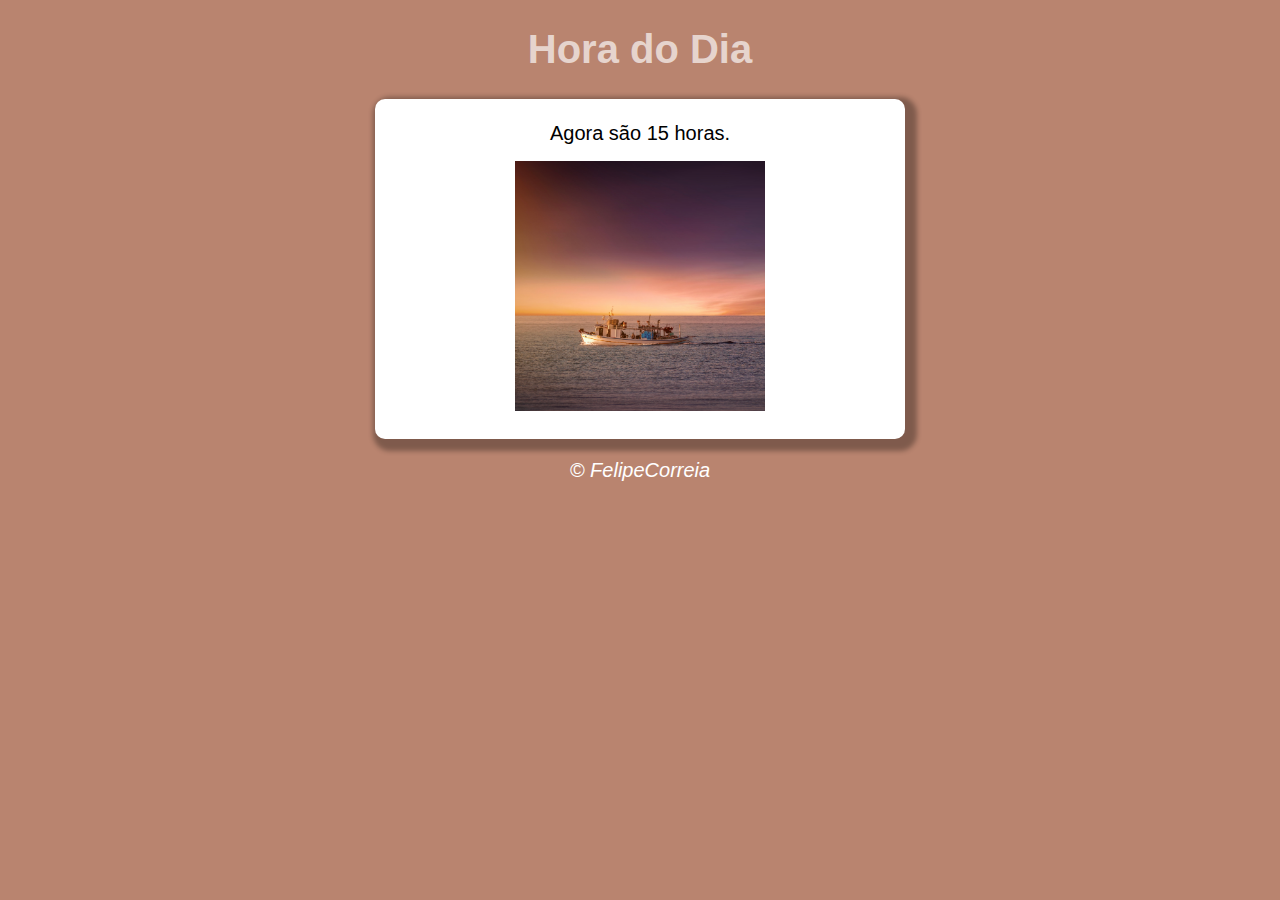
<file: desafio01/index.html>
<!DOCTYPE html>
<html lang="pt-br">
<head>
    <meta charset="UTF-8">
    <meta http-equiv="X-UA-Compatible" content="IE=edge">
    <meta name="viewport" content="width=device-width, initial-scale=1.0">
    <title>Hora do Dia</title>
    <link rel="stylesheet" href="estilo.css">
</head>
<body onload="carregar()">
    <header>
        <h1>Hora do Dia</h1>
    </header>
    <section>
        <div id="msg">
            Aqui vai aparecer a mensagem...
        </div>
        <div id="foto">
            <img id="imagem" src="imagem.manha.png" alt="Foto de dia">
        </div>
    </section>
    <footer>
        <p>&copy; FelipeCorreia</p>
    </footer>

    <script src="script.js"></script>
</body>
</html>
</file>
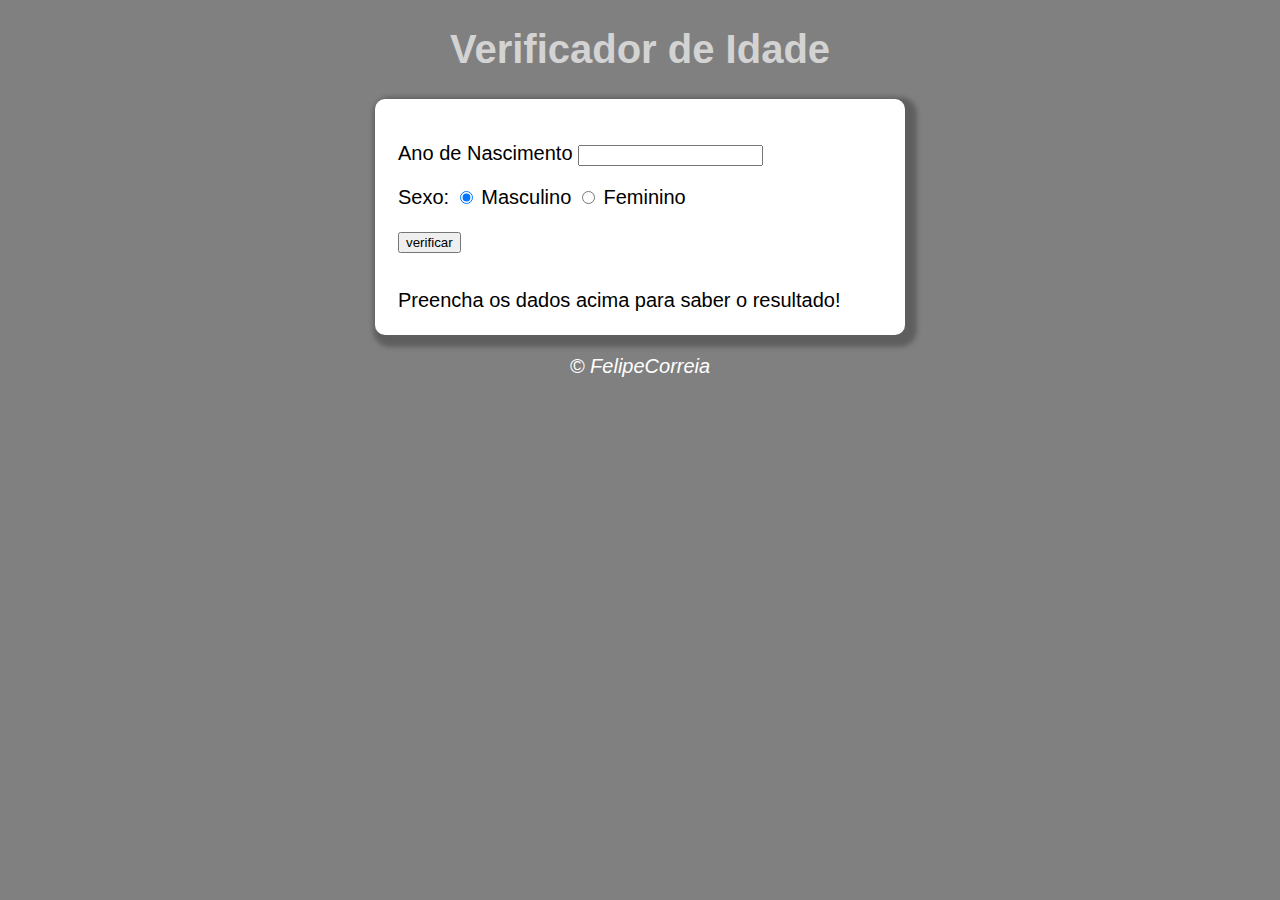
<file: desafio02/index.html>
<!DOCTYPE html>
<html lang="pt-br">
<head>
    <meta charset="UTF-8">
    <meta http-equiv="X-UA-Compatible" content="IE=edge">
    <meta name="viewport" content="width=device-width, initial-scale=1.0">
    <title>Verificador de Idade</title>
    <link rel="stylesheet" href="estilo.css">
</head>
<body onload="carregar()">
    <header>
        <h1>Verificador de Idade </h1>
    </header>
    <section>
        <div>
            <p>Ano de Nascimento
                <input type="number" name="txtano" id="txtano">
            </p>
            <p>Sexo:
                <input type="radio" name="radsex" id="mas" checked>
                <label for="masc">Masculino</label>
                <input type="radio" name="radsex" id="fem">
                <label for="femi">Feminino</label>
            </p>
            <p>
                <input type="button" value="verificar" onclick="verificar()">
            </p>
        </div>
        <div id="res">
            Preencha os dados acima para saber o resultado!
        </div>
    </section>
    <footer>
        <p>&copy; FelipeCorreia</p>
    </footer>

    <script src="script.js"></script>
</body>
</html>
</file>
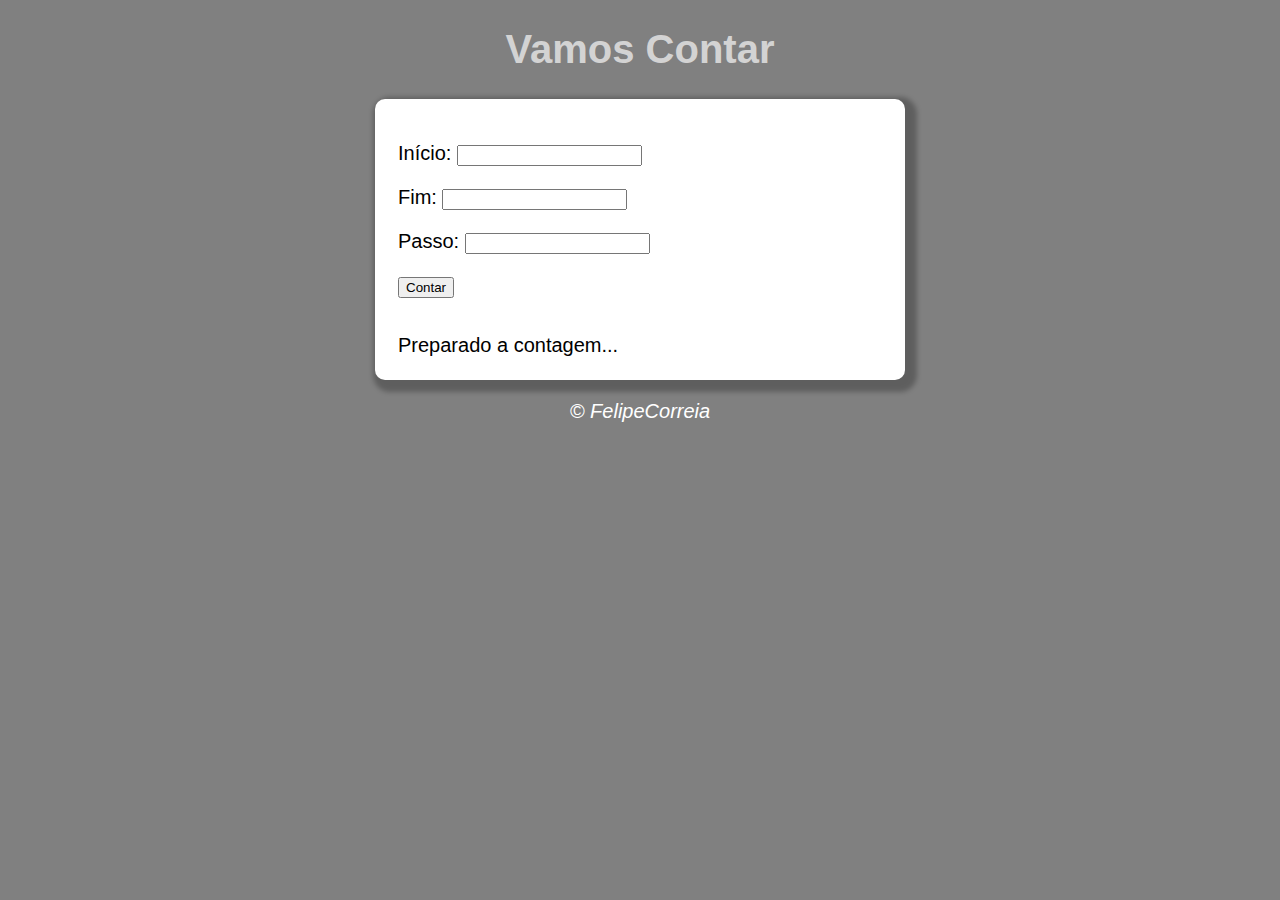
<file: desafio03/index.html>
<!DOCTYPE html>
<html lang="pt-br">
<head>
    <meta charset="UTF-8">
    <meta http-equiv="X-UA-Compatible" content="IE=edge">
    <meta name="viewport" content="width=device-width, initial-scale=1.0">
    <title>Contador</title>
    <link rel="stylesheet" href="estilo.css">
</head>
<body>
    <header>
        <h1>Vamos Contar</h1>
    </header>
    <section>
        <div id="dados">
            <p>Início: <input type="number" name="inicio" id="txti"></p>
            <p>Fim: <input type="number" name="fim" id="txtf"></p>
            <p>Passo: <input type="number" name="passo" id="txtp"></p>
            <p><input type="button" value="Contar" onclick="contar()"></p>
        </div>
        <div id="res">
            Preparado a contagem...
        </div>
    </section>
    <footer>
        <p>&copy; FelipeCorreia</p>
    </footer>
    <script src="script.js"></script>
</body>
</html>
</file>
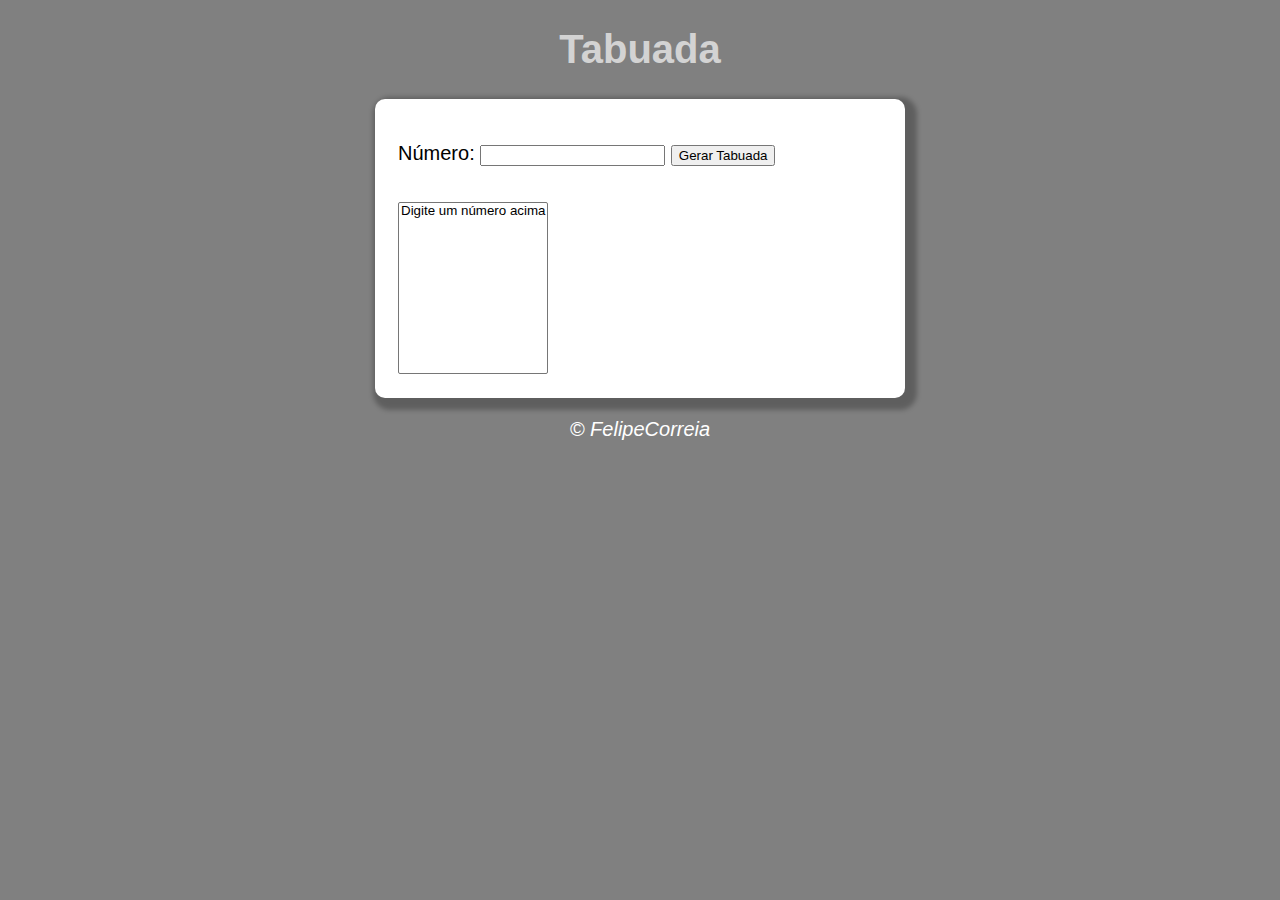
<file: desafio04/index.html>
<!DOCTYPE html>
<html lang="pt=br">
<head>
    <meta charset="UTF-8">
    <meta http-equiv="X-UA-Compatible" content="IE=edge">
    <meta name="viewport" content="width=device-width, initial-scale=1.0">
    <title>Tabuada</title>
    <link rel="stylesheet" href="estilo.css">
</head>
<body>
    <header>
        <h1>Tabuada</h1>
    </header>
    <section>
        <div>
            <p>Número: <input type="number" name="num" id="txtn">
            <input type="button" value="Gerar Tabuada" onclick="tabuada()"></p>
        </div>
        <div>
            <select name="tabuada" id="seltab" size="10">
                <option>Digite um número acima</option>
            </select>
        </div>
    </section>
    <footer>
        <p>&copy; FelipeCorreia</p>
    </footer>
    <script src="script.js"></script>
</body>
</html>
</file>
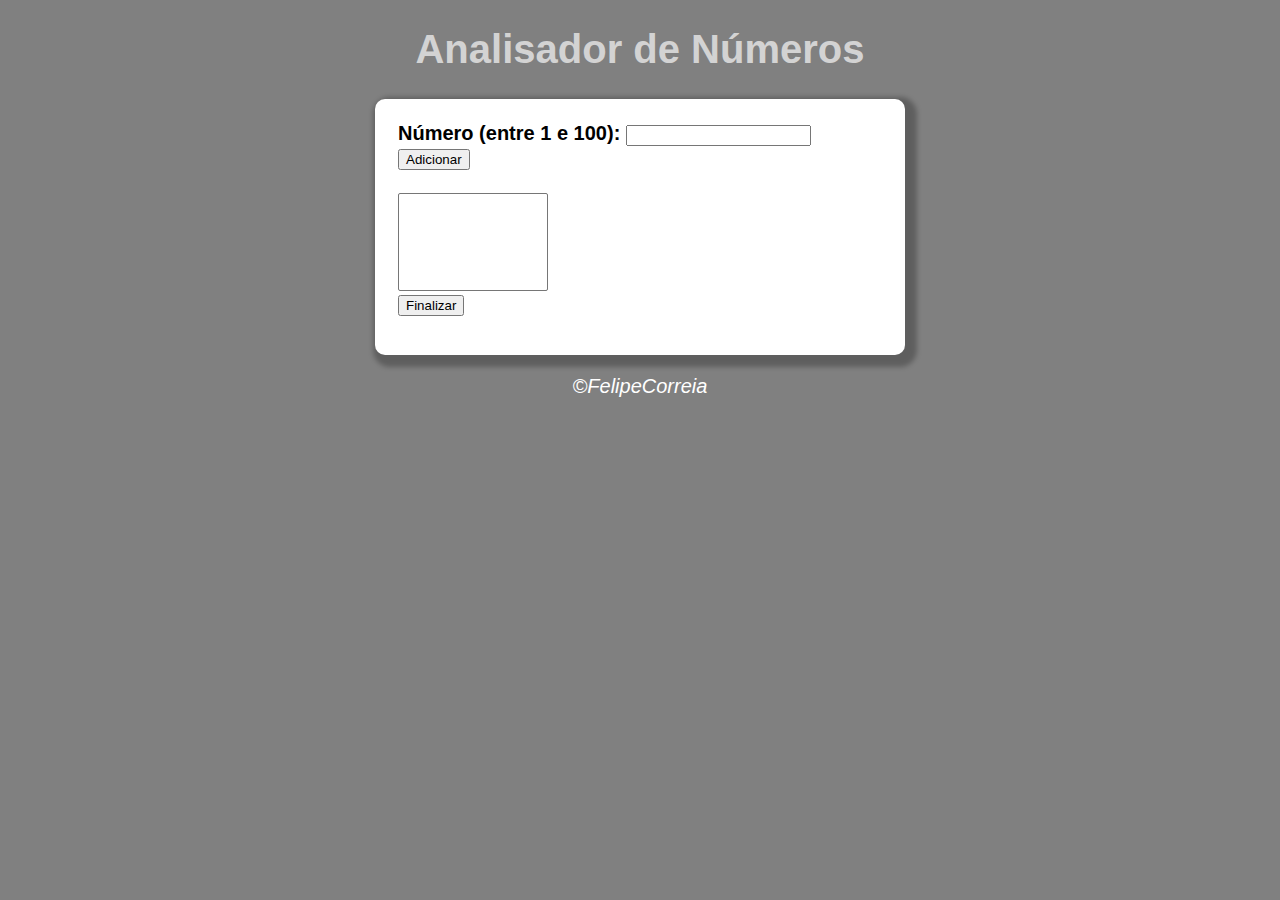
<file: desafio05/index.html>
<!DOCTYPE html>
<html lang="pt-br">
<head>
    <meta charset="UTF-8">
    <meta http-equiv="X-UA-Compatible" content="IE=edge">
    <meta name="viewport" content="width=device-width, initial-scale=1.0">
    <title>Analisador de Números</title>
    <link rel="stylesheet" href="estilo.css">
</head>
<body>
    <header>
        <h1>Analisador de Números</h1>
    </header>
    <section>
        <div>
            Número (entre 1 e 100):
            <input type="number" name="fnum" id="fnum">
            <input type="button" value="Adicionar" onclick="adicionar()">
            <br><br><select name="flista" id="flista" size="6"></select>
            <br><input type="button" value="Finalizar" onclick="finalizar()">
        </div>
        <div id="res">

        </div>
    </section>
    <footer>
        <p>&copy;FelipeCorreia</p>
    </footer>
    <script src="script.js"></script>
</body>
</html>
</file>
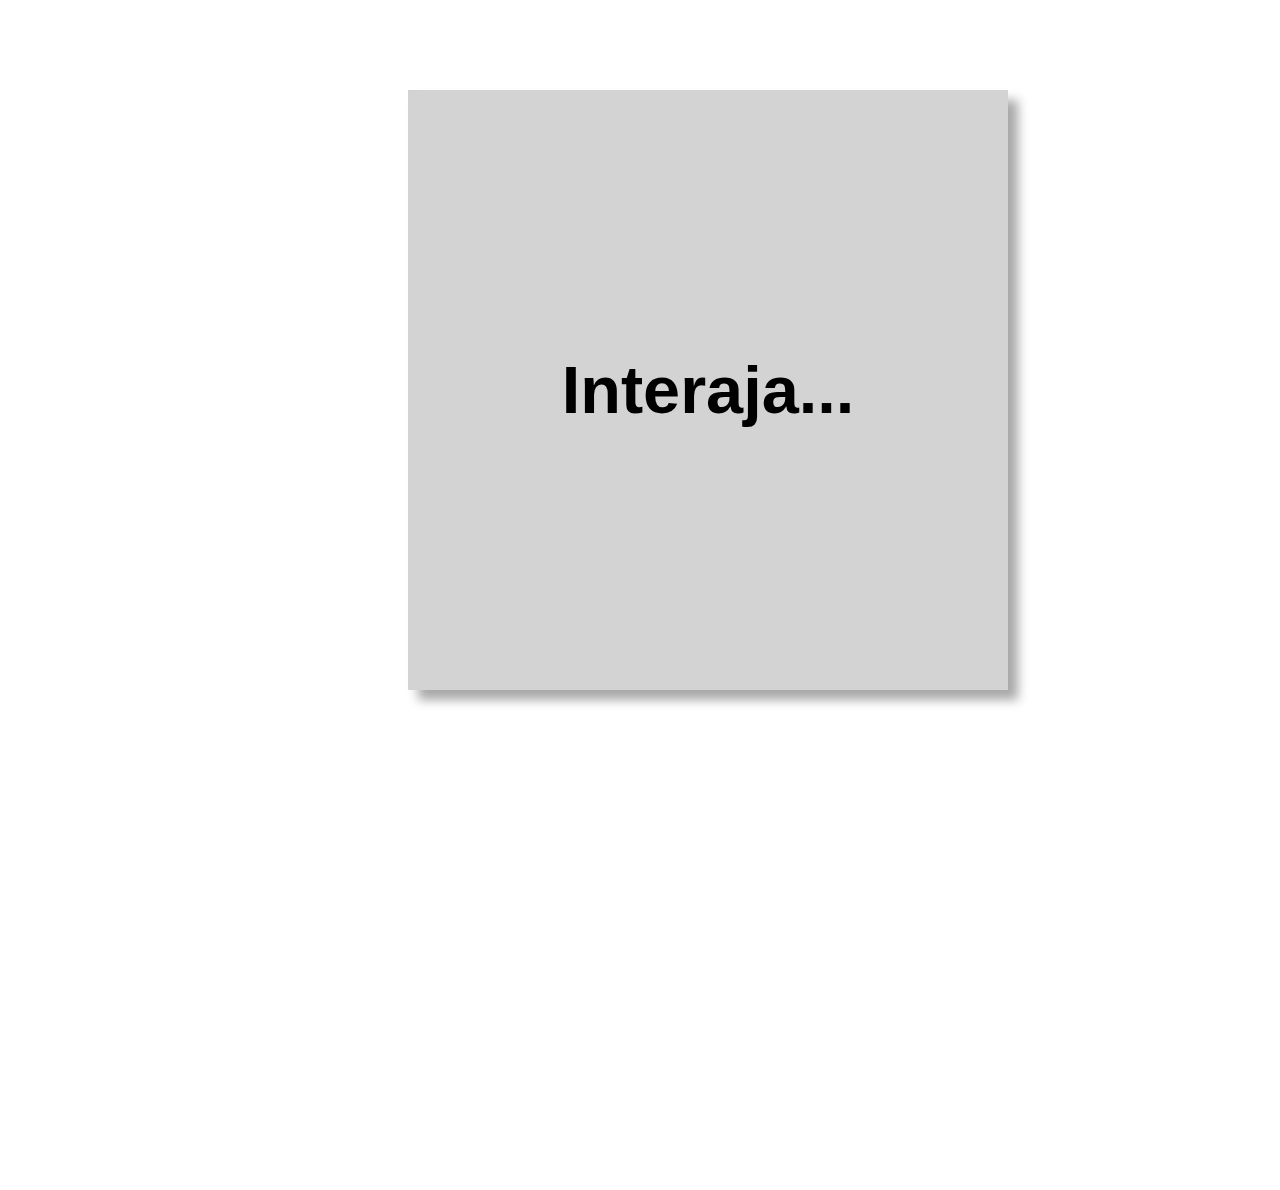
<file: exercícios/ex001.html>
<!DOCTYPE html>
<html lang="pt-br">
<head>
    <meta charset="UTF-8">
    <meta http-equiv="X-UA-Compatible" content="IE=edge">
    <meta name="viewport" content="width=device-width, initial-scale=1.0">
    <title> Eventos DOM</title>
    <style>
        div#area {
            font: normal 50pt arial;
            font-weight: bold;
            background-color: lightgray;
            color: black;
            width: 600px;
            height: 600px;
            line-height: 600px;
            text-align: center;
            box-shadow: 10px 10px 10px  rgba(0, 0, 0, 0.341);
            margin: 90px 50px 500px 400px;
        }
        
        
    </style>
</head>
<body>
    <div id="area">
        Interaja...
    </div>

    <script>
        var a = window.document.getElementById('area')
        a.addEventListener('click', clicar)
        a.addEventListener('mouseenter', entrar)
        a.addEventListener('mouseout', sair)

        function clicar() {
            a.innerText = 'Clicou!'
            a.style.background = 'gray'
        }
        function entrar() {
            a.innerText = 'Entrou!'
        }
        function sair() {
            a.innerText = 'Saiu!'
            a.style.background = 'lightgray'
        }
    </script>

</body>
</html>
</file>
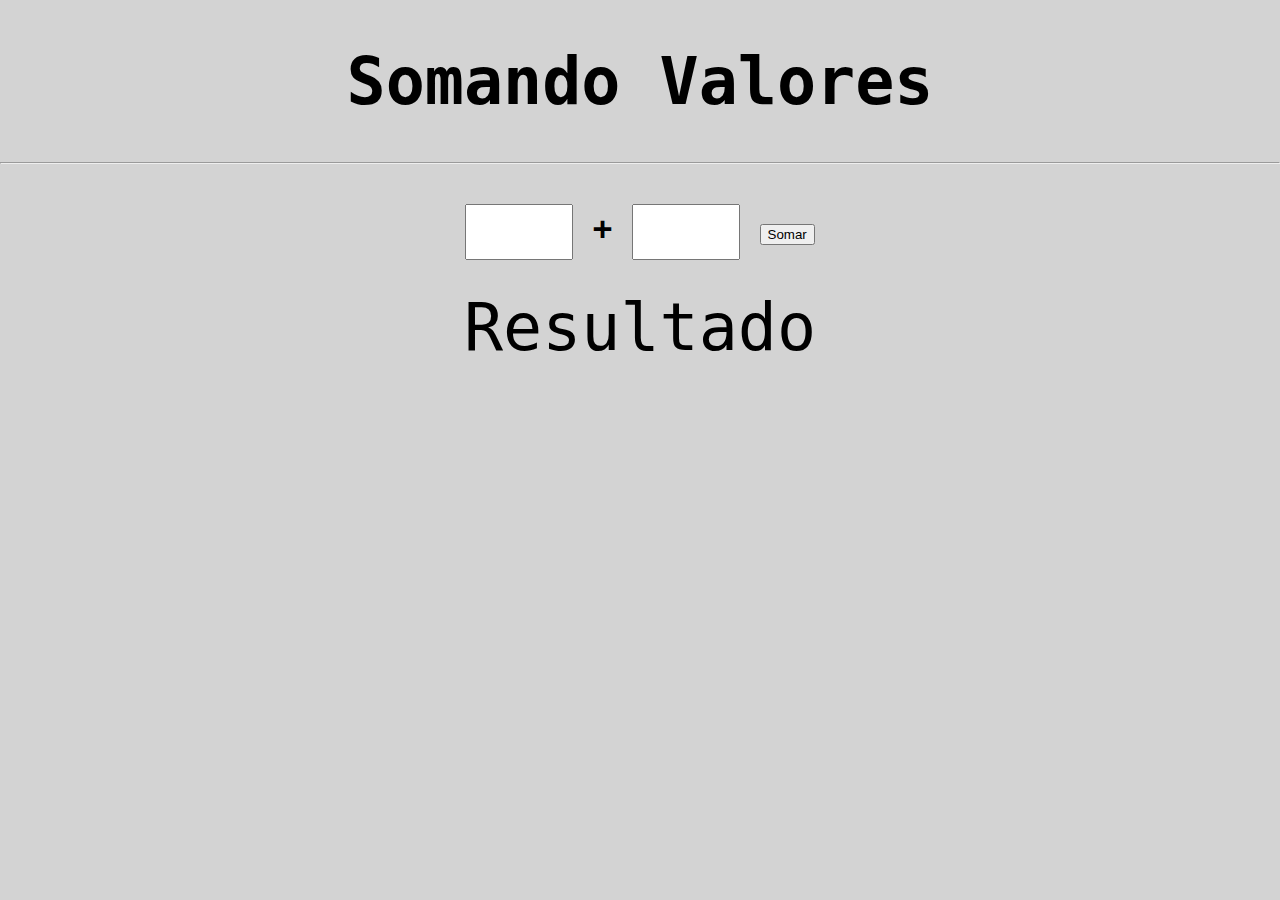
<file: exercícios/ex003.html>
<!DOCTYPE html>
<html lang="pt-br">
<head>
    <meta charset="UTF-8">
    <meta http-equiv="X-UA-Compatible" content="IE=edge">
    <meta name="viewport" content="width=device-width, initial-scale=1.0">
    <title>Somando Números</title>
    <style>
        body {
            background-color: lightgray;
            font-family: monospace;
            font-size: 2.5em;
            margin: auto;
            text-align: center;
        }

        div {
            margin-top: 30px;
            font-size: 2em;
            border-color: black;
            border-radius: 2px 2px 2px 2px;
        }

        input#txtn1 {
            font-size: 0.5em;
            width: 100px;
            height: 50px;
            text-align: center;

        }

        input#txtn2 {
            font-size: 0.5em;
            width: 100px;
            height: 50px;
            text-align: center;
        }

        hr {
            margin-bottom: 40px;
        }

    </style>
</head>
<body>
    <h1>Somando Valores</h1>
    <hr>
    <input type="number" name="txtn1" id="txtn1"> <strong>+</strong>
    <input type="number" name="txtn2" id="txtn2">
    <input type="button" value="Somar" id="somar" onclick="somar()">
    <div id="res">Resultado</div>
    <script>
        function somar() {
            var tn1 = window.document.getElementById('txtn1') //querySelector
            var tn2 = window.document.getElementById('txtn2') //querySelector
            var res = window.document.getElementById('res')
            var n1 = Number(tn1.value)
            var n2 = Number(tn2.value)
            var s = n1 + n2
            res.innerHTML = `A soma entre ${n1} e ${n2} é igual a <strong>${s}</strong>`
        }
    </script>
</body>
</html>
</file>
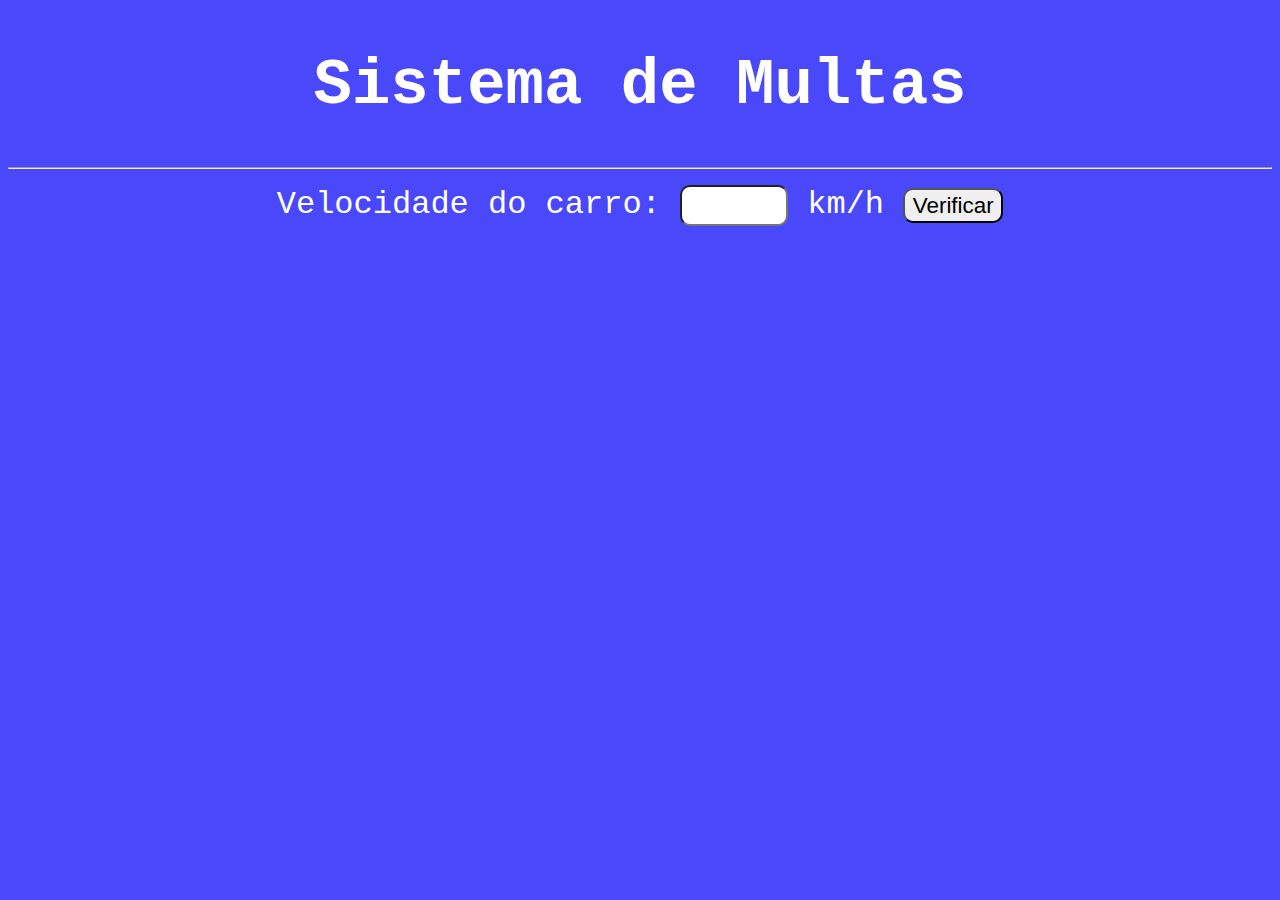
<file: exercícios/ex006.html>
<!DOCTYPE html>
<html lang="pt-br">
<head>
    <meta charset="UTF-8">
    <meta http-equiv="X-UA-Compatible" content="IE=edge">
    <meta name="viewport" content="width=device-width, initial-scale=1.0">
    <title>DETRAN</title>
    <style>
        body {
            background-color: rgb(73, 73, 251);
            color: white;
            font-family: 'Courier New', Courier, monospace;
            text-align: center;
            font-size: 2em;
        }

        h1 {
            margin-top: 50px;
            margin-bottom: 45px;
        }

        input {
            font-size: 0.7em;
            height: 35px;
            width: 100px;
            text-align: center;
            border-radius: 10px;
        }
        
        div#res {
            margin-top: 45px;
        }

    </style>
</head>
<body>
    <h1>Sistema de Multas</h1>
    <hr>
    Velocidade do carro: <input type="number" name="txtvel" id="txtvel"> km/h 
    <input type="button" value="Verificar" onclick="calcular()">
    <div id="res">

    </div>
    <script>
        function calcular() {
            var txtv = window.document.getElementById('txtvel')
            var res = window.document.getElementById('res')
            var vel = Number(txtv.value)
            res.innerHTML = `<p>Sua velocidade é de <strong>${vel} km/h</strong></p>`
            if (vel > 50) {
                res.innerHTML += `<p>Você está <strong>MULTADO</strong> por excesso de velocidade.</p>`
            }
            res.innerHTML += `<p>Dirija sempre com sinto de segurança!</p>`
        }
    </script>
</body>
</html>
</file>
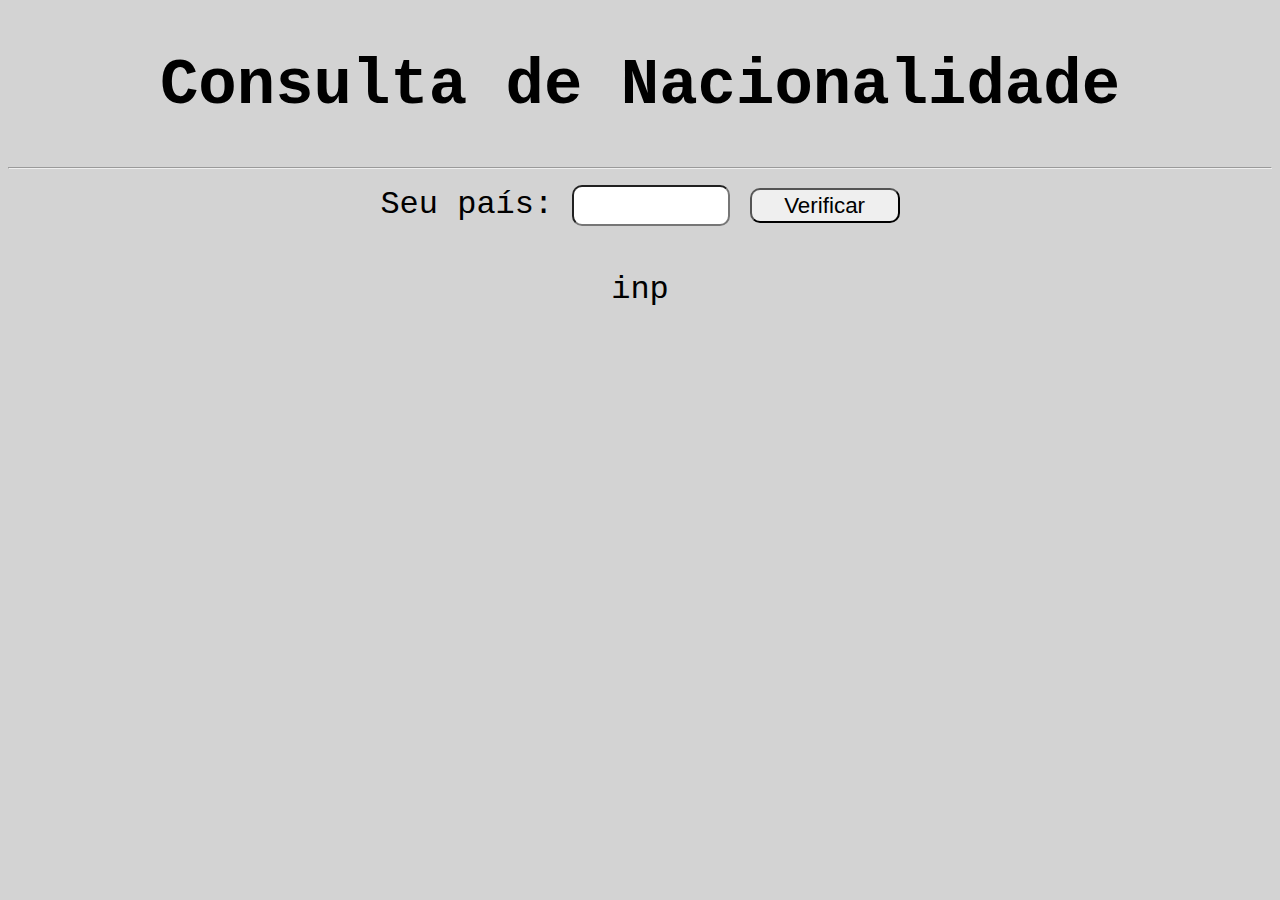
<file: exercícios/ex007.html>
<!DOCTYPE html>
<html lang="pt-br">
<head>
    <meta charset="UTF-8">
    <meta http-equiv="X-UA-Compatible" content="IE=edge">
    <meta name="viewport" content="width=device-width, initial-scale=1.0">
    <title>Consulta de Nacionalidade</title>
    <style>
        body {
            background-color: lightgray;
            color: rgb(0, 0, 0);
            font-family: 'Courier New', Courier, monospace;
            text-align: center;
            font-size: 2em;
        }

        h1 {
            margin-top: 50px;
            margin-bottom: 45px;
        }

        input {
            font-size: 0.7em;
            height: 35px;
            width: 150px;
            text-align: center;
            border-radius: 10px;
        }
        
        div#res {
            margin-top: 45px;
        }
    </style>
</head>
<body>
    <h1>Consulta de Nacionalidade</h1>
    <hr>
    Seu país: <input type="text" name="nacionalidade" id="nac">
    <input type="button" value="Verificar" onclick="consultar()">
    <div id="res">
        inp
    </div>
    <script>
        function consultar() {
            var país = window.document.querySelector('input#nac')
            var res = window.document.querySelector('div#res')
            if (país == 'Brasil') {
                res.innerHTML = 'Você é <strong>Brasileiro!</strong>'
            } else {
                res.innerHTML = 'Você é <strong>Estrangeiro!</strong>'
            }
        }
    </script>

</body>
</html>
</file>
<file: desafio01/estilo.css>
@charset "UTF-8"; 

body {
    background-color: rgb(70, 142, 236);
    font: normal 15pt Arial;
}

header {
    color: rgba(255, 255, 255, 0.665);
    text-align: center;
}

img {
    height: 250px;
    width: 250px;
    margin: auto;
}

section {
    background-color: white;
    border-radius: 10px;
    padding: 15px;
    width: 500px;
    margin: auto;
    box-shadow: 5px 5px 5px 7px  rgba(0, 0, 0, 0.315);
}

div {
     text-align: center;
     padding: 8px;
}

footer {
    color: white;
    text-align: center;
    font-style: italic;
}
</file>
<file: desafio02/estilo.css>
@charset "UTF-8"; 

body {
    background-color: gray;
    font: normal 15pt Arial;
}

header {
    color: rgba(255, 255, 255, 0.665);
    text-align: center;
}

img {
    height: 250px;
    width: 250px;
    margin: auto;
}

section {
    background-color: white;
    border-radius: 10px;
    padding: 15px;
    width: 500px;
    margin: auto;
    box-shadow: 5px 5px 5px 7px  rgba(0, 0, 0, 0.261);
}

div {
     padding: 8px; 
}

footer {
    color: white;
    text-align: center;
    font-style: italic;
}
</file>
<file: desafio03/estilo.css>
@charset "UTF-8"; 

body {
    background-color: gray;
    font: normal 15pt Arial;
}

header {
    color: rgba(255, 255, 255, 0.665);
    text-align: center;
}

img {
    height: 250px;
    width: 250px;
    margin: auto;
}

section {
    background-color: white;
    border-radius: 10px;
    padding: 15px;
    width: 500px;
    margin: auto;
    box-shadow: 5px 5px 5px 7px  rgba(0, 0, 0, 0.261);
}

div {
     padding: 8px; 
}

footer {
    color: white;
    text-align: center;
    font-style: italic;
}
</file>
<file: desafio04/estilo.css>
@charset "UTF-8"; 

body {
    background-color: gray;
    font: normal 15pt Arial;
}

header {
    color: rgba(255, 255, 255, 0.665);
    text-align: center;
}

img {
    height: 250px;
    width: 250px;
    margin: auto;
}

section {
    background-color: white;
    border-radius: 10px;
    padding: 15px;
    width: 500px;
    margin: auto;
    box-shadow: 5px 5px 5px 7px  rgba(0, 0, 0, 0.261);
}

div {
    padding: 8px; 
}

footer {
    color: white;
    text-align: center;
    font-style: italic;
}
</file>
<file: desafio05/estilo.css>
@charset "UTF-8"; 

body {
    background-color: gray;
    font: normal 15pt Arial;
}

header {
    color: rgba(255, 255, 255, 0.665);
    text-align: center;
}

section {
    background-color: white;
    border-radius: 10px;
    padding: 15px;
    width: 500px;
    margin: auto;
    box-shadow: 5px 5px 5px 7px  rgba(0, 0, 0, 0.261);
}

div {
    padding: 8px; 
    font-weight: bold;
}

select#flista {
     width: 150px;
}

footer {
    color: white;
    text-align: center;
    font-style: italic;
}
</file>
